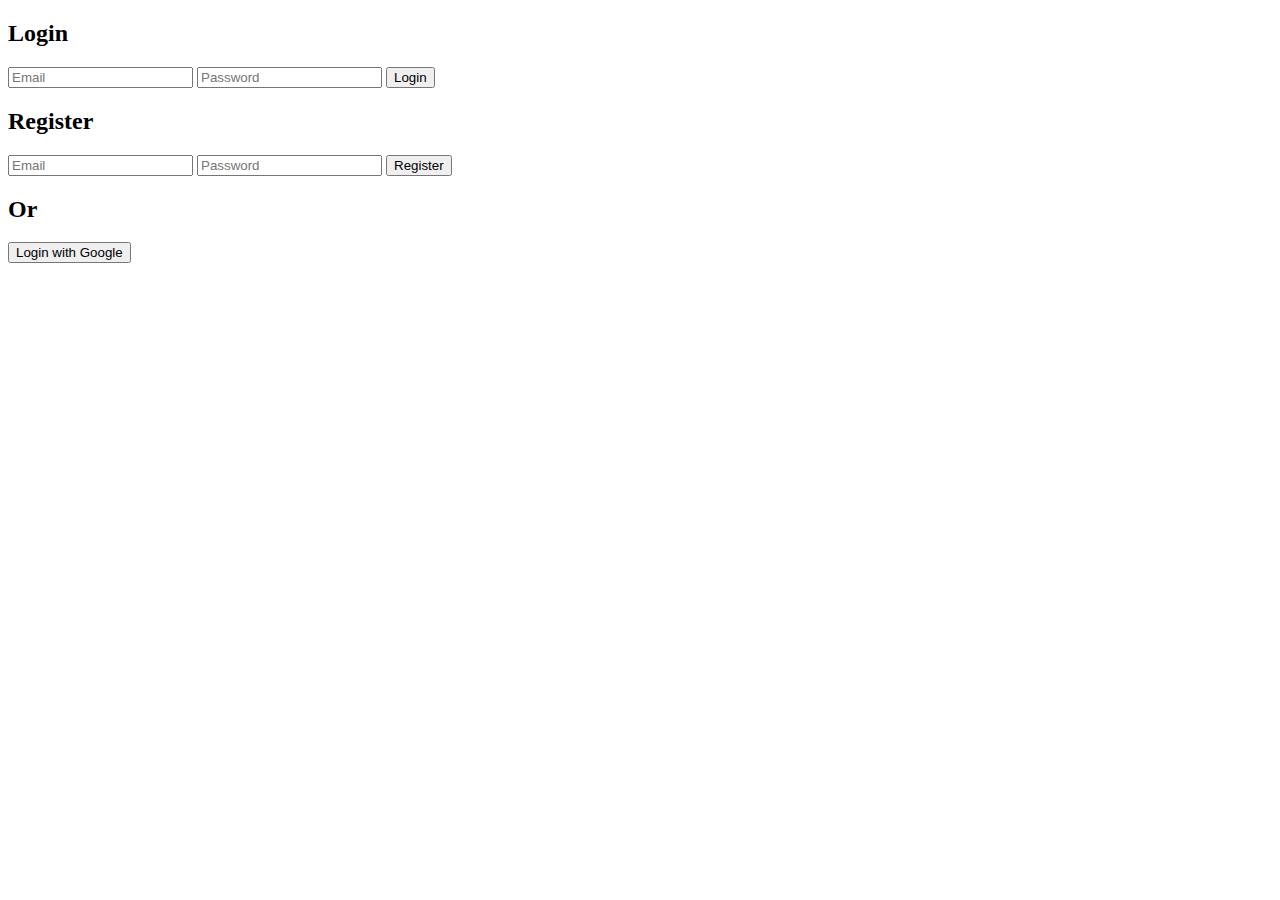
<file: src/templates/sign_up(draft).html>
<!DOCTYPE html>
<html>
<head>
    <title>Login/Register</title>
    <script>
        // Обработка обычного логина
        async function handleLogin(event) {
            event.preventDefault();
            const formData = {
                email: event.target.email.value,
                password: event.target.password.value
            };

            try {
                const response = await fetch('http://127.0.0.2:8001/api/auth/login', {
                    method: 'POST',
                    headers: {
                        'Content-Type': 'application/json'
                    },
                    body: JSON.stringify(formData)
                });

                const data = await response.json();

                if (response.ok) {
                    localStorage.setItem('access_token', data.token);
                    window.location.href = 'http://127.0.0.2:8001/';
                } else {
                    alert('Login failed: ' + (data.detail || 'Unknown error'));
                }
            } catch (error) {
                console.error('Error:', error);
            }
        }

        // Обработка регистрации
        async function handleRegister(event) {
            event.preventDefault();
            const formData = {
                email: event.target.email.value,
                password: event.target.password.value
            };

            try {
                const response = await fetch('http://127.0.0.2:8001/api/auth/register', {
                    method: 'POST',
                    headers: {
                        'Content-Type': 'application/json'
                    },
                    body: JSON.stringify(formData)
                });

                if (response.ok) {
                    alert('Registration successful! Please login.');
                    event.target.reset();
                } else {
                    const error = await response.json();
                    alert('Registration failed: ' + (error.detail || 'Unknown error'));
                }
            } catch (error) {
                console.error('Error:', error);
            }
        }

        // Инициализация Google OAuth
        function initGoogleAuth() {
            // Альтернатива: можно использовать кнопку Google из их SDK
            document.getElementById('google-login').addEventListener('click', async () => {
                window.location.href = 'http://127.0.0.2:8001/api/auth/google-login';
            });
        }

        // Проверяем токен после возврата с Google OAuth
        function checkGoogleAuth() {
            const urlParams = new URLSearchParams(window.location.search);
            const token = urlParams.get('token');

            if (token) {
                localStorage.setItem('access_token', token);
                window.location.href = 'http://127.0.0.2:8001/';
            }
        }

        // Инициализация при загрузке
        document.addEventListener('DOMContentLoaded', () => {
            initGoogleAuth();
            checkGoogleAuth();
        });
    </script>
</head>
<body>
    <h2>Login</h2>
    <form onsubmit="handleLogin(event)">
        <input type="email" name="email" placeholder="Email" required>
        <input type="password" name="password" placeholder="Password" required>
        <button type="submit">Login</button>
    </form>

    <h2>Register</h2>
    <form onsubmit="handleRegister(event)">
        <input type="email" name="email" placeholder="Email" required>
        <input type="password" name="password" placeholder="Password" required>
        <button type="submit">Register</button>
    </form>

    <h2>Or</h2>
    <button id="google-login">Login with Google</button>
</body>
</html>
</file>
